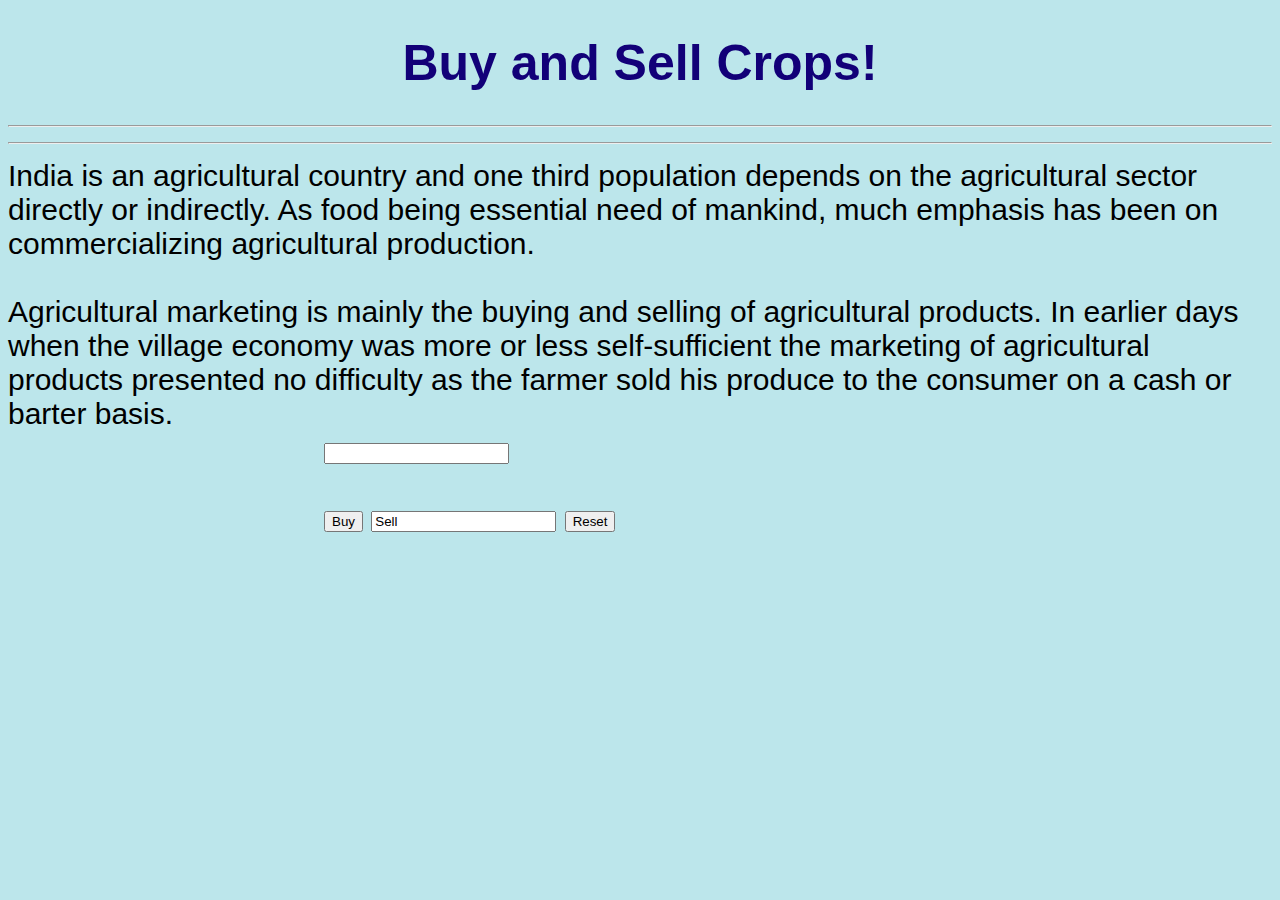
<file: index.html>
<!DOCTYPE html>
<html lang="en">

<head>
    <meta charset="UTF-8">
    <meta name="viewport" content="width=device-width, initial-scale=1.0">
    <title>Buy&Sell</title>
    <link rel="stylesheet" href="https://cdn.jsdelivr.net/npm/bootstrap@4.5.3/dist/css/bootstrap.min.css"
        integrity="sha384-TX8t27EcRE3e/ihU7zmQxVncDAy5uIKz4rEkgIXeMed4M0jlfIDPvg6uqKI2xXr2" crossorigin="anonymous">

    <script src="https://code.jquery.com/jquery-3.5.1.slim.min.js"
        integrity="sha384-DfXdz2htPH0lsSSs5nCTpuj/zy4C+OGpamoFVy38MVBnE+IbbVYUew+OrCXaRkfj"
        crossorigin="anonymous"></script>
    <script src="https://cdn.jsdelivr.net/npm/bootstrap@4.5.3/dist/js/bootstrap.bundle.min.js"
        integrity="sha384-ho+j7jyWK8fNQe+A12Hb8AhRq26LrZ/JpcUGGOn+Y7RsweNrtN/tE3MoK7ZeZDyx"
        crossorigin="anonymous"></script>
        <link rel="stylesheet" href="./buy.css">
</head>
<body>
    <h1>Buy and Sell Crops!</h1>
    <hr>
    <hr>
    
    India is an agricultural country and one third population depends on the agricultural sector directly or indirectly.
    As food being essential need of mankind, much emphasis has been on commercializing agricultural production.
    <br>
<br>
    Agricultural marketing is mainly the buying and selling of agricultural products. In earlier days when the village
    economy was more or less self-sufficient the marketing of agricultural products presented no difficulty as the
    farmer sold his produce to the consumer on a cash or barter basis.


    <br>
<div class="center">
    <input class="number" input="Number">
    <br><br>
    <input class="btn btn-primary" type="button" value="Buy">
    <input class="btn btn-primary" type="Sell" value="Sell">
    <input class="btn btn-primary" type="reset" value="Reset">
    </div>
</body>

</html>
</file>
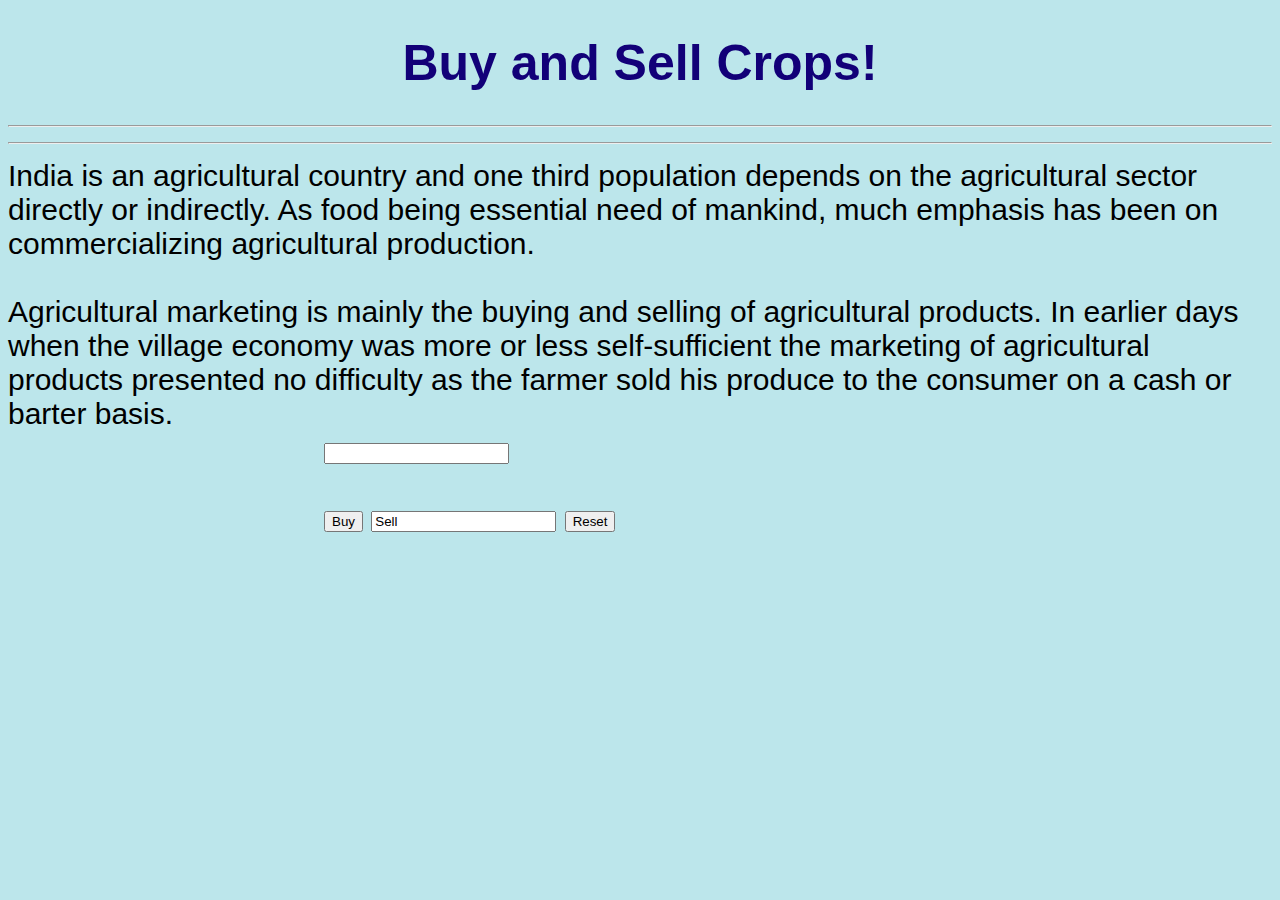
<file: buy.html>
<!DOCTYPE html>
<html lang="en">

<head>
    <meta charset="UTF-8">
    <meta name="viewport" content="width=device-width, initial-scale=1.0">
    <title>Buy&Sell</title>
    <link rel="stylesheet" href="https://cdn.jsdelivr.net/npm/bootstrap@4.5.3/dist/css/bootstrap.min.css"
        integrity="sha384-TX8t27EcRE3e/ihU7zmQxVncDAy5uIKz4rEkgIXeMed4M0jlfIDPvg6uqKI2xXr2" crossorigin="anonymous">

    <script src="https://code.jquery.com/jquery-3.5.1.slim.min.js"
        integrity="sha384-DfXdz2htPH0lsSSs5nCTpuj/zy4C+OGpamoFVy38MVBnE+IbbVYUew+OrCXaRkfj"
        crossorigin="anonymous"></script>
    <script src="https://cdn.jsdelivr.net/npm/bootstrap@4.5.3/dist/js/bootstrap.bundle.min.js"
        integrity="sha384-ho+j7jyWK8fNQe+A12Hb8AhRq26LrZ/JpcUGGOn+Y7RsweNrtN/tE3MoK7ZeZDyx"
        crossorigin="anonymous"></script>
        <link rel="stylesheet" href="./buy.css">
</head>
<body>
    <h1>Buy and Sell Crops!</h1>
    <hr>
    <hr>
    
    India is an agricultural country and one third population depends on the agricultural sector directly or indirectly.
    As food being essential need of mankind, much emphasis has been on commercializing agricultural production.
    <br>
<br>
    Agricultural marketing is mainly the buying and selling of agricultural products. In earlier days when the village
    economy was more or less self-sufficient the marketing of agricultural products presented no difficulty as the
    farmer sold his produce to the consumer on a cash or barter basis.


    <br>
<div class="center">
    <input class="number" input="Number">
    <br><br>
    <input class="btn btn-primary" type="button" value="Buy">
    <input class="btn btn-primary" type="Sell" value="Sell">
    <input class="btn btn-primary" type="reset" value="Reset">
    </div>
</body>

</html>
</file>
<file: buy.css>
h1 {
  text-align: center;
  font-size: 50px;
  color: #120078;
}
body {
  font-family: "Lato", sans-serif;
  font-size: 30px;
  background-color: #bce6eb;
}
.center {
  display: block;
  margin-left: auto;
  margin-right: auto;
  width: 50%;
}
</file>
